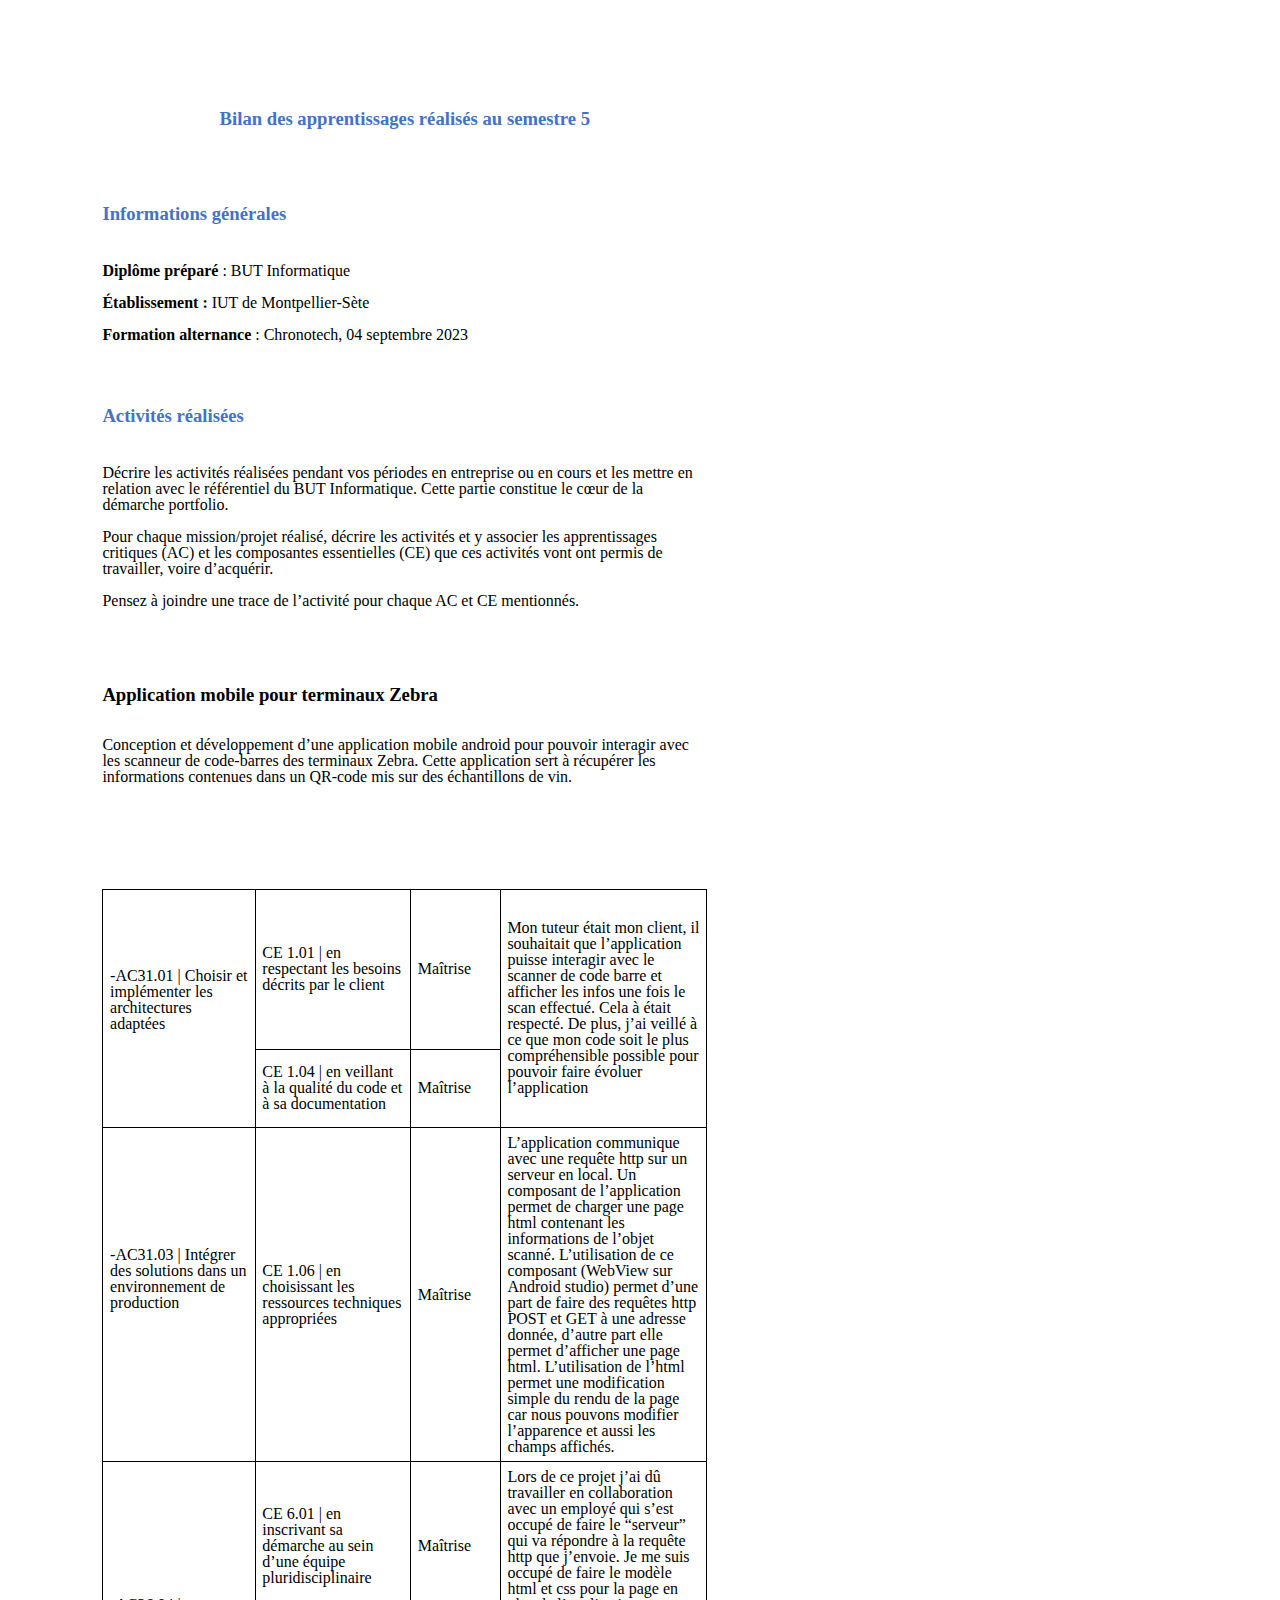
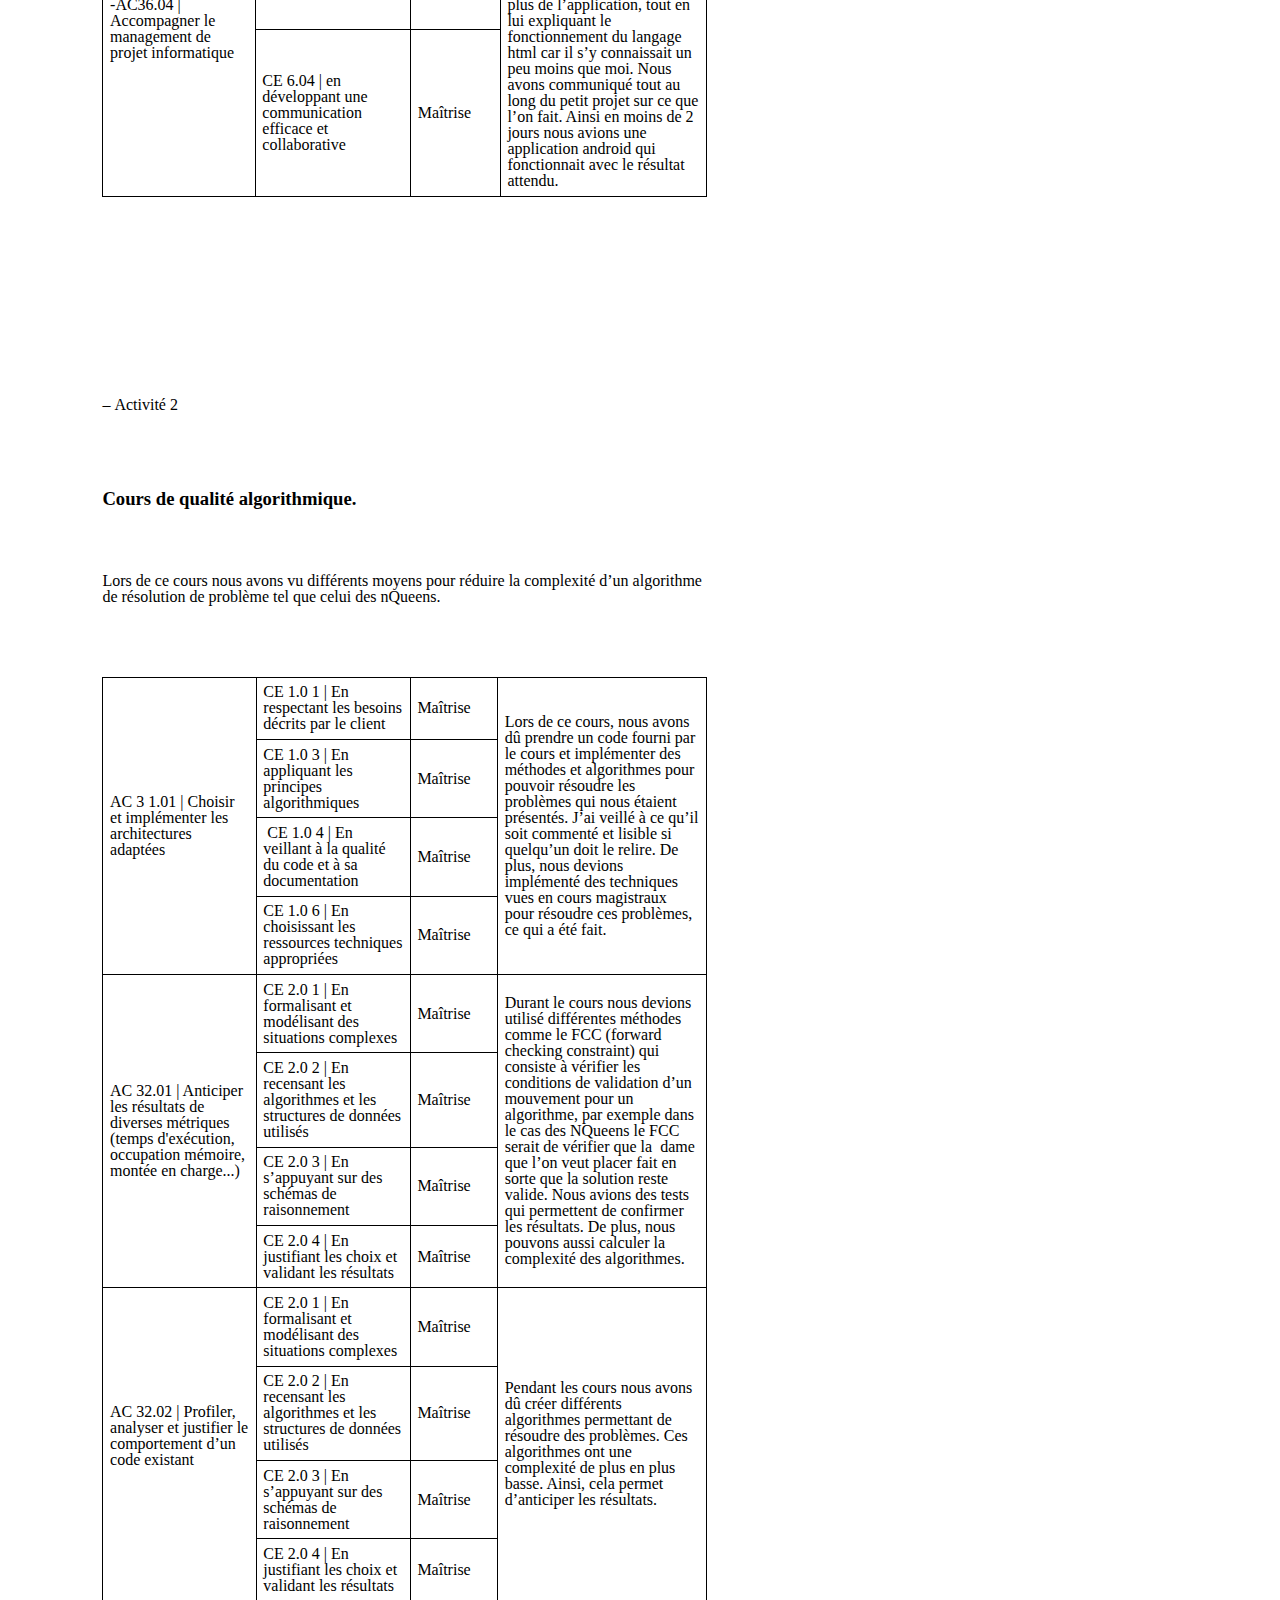
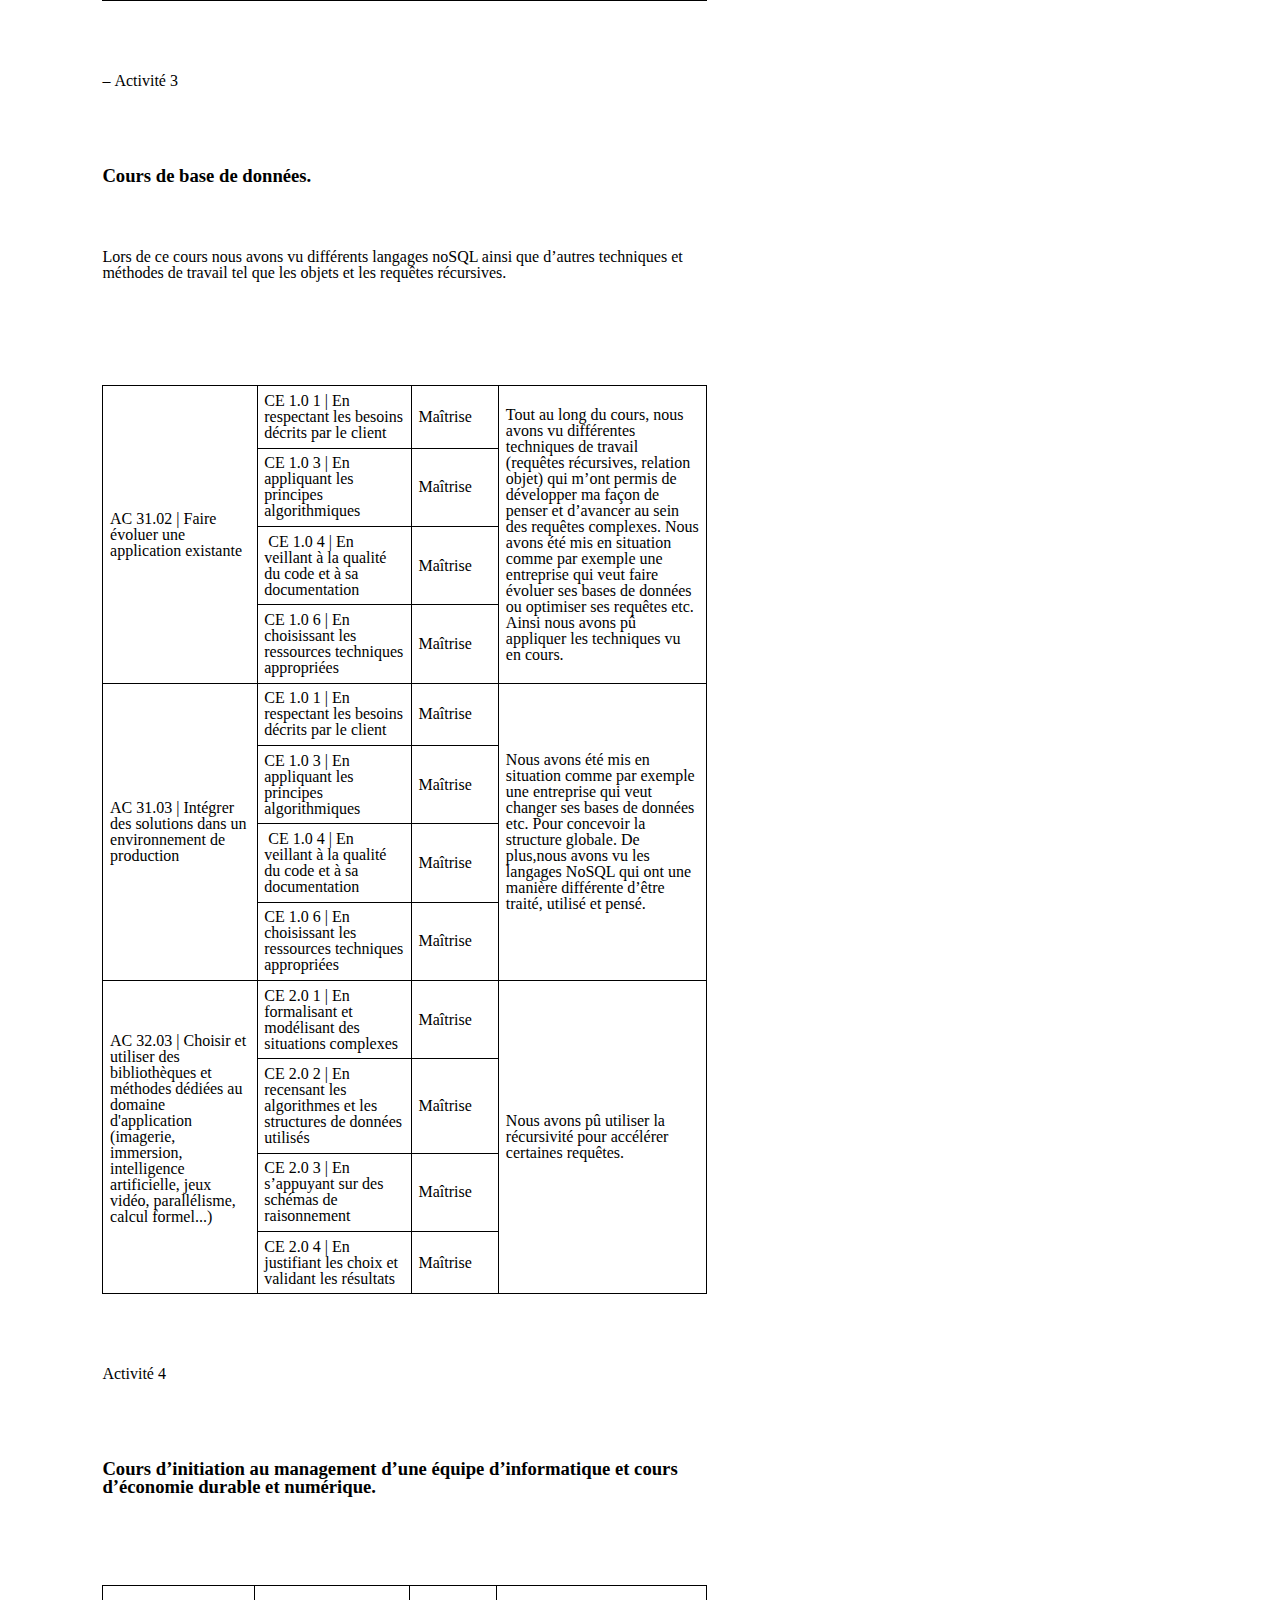
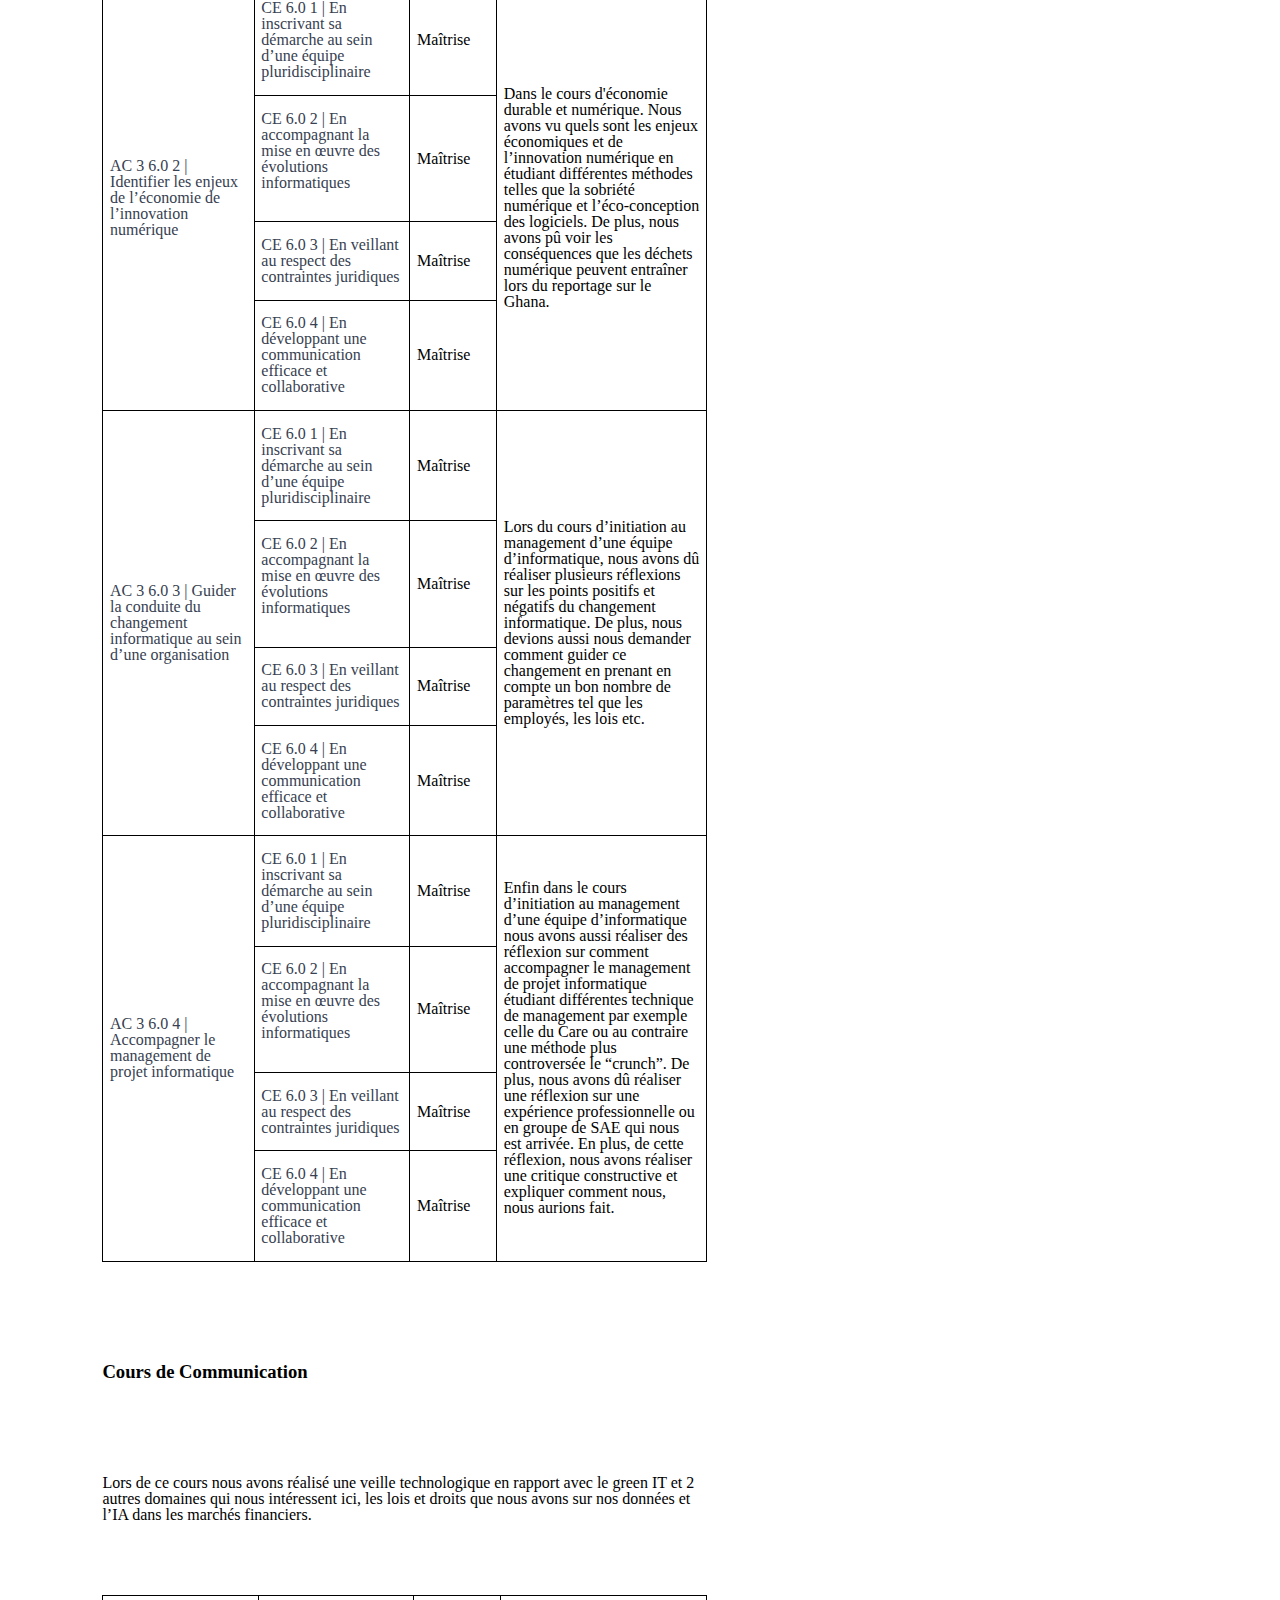
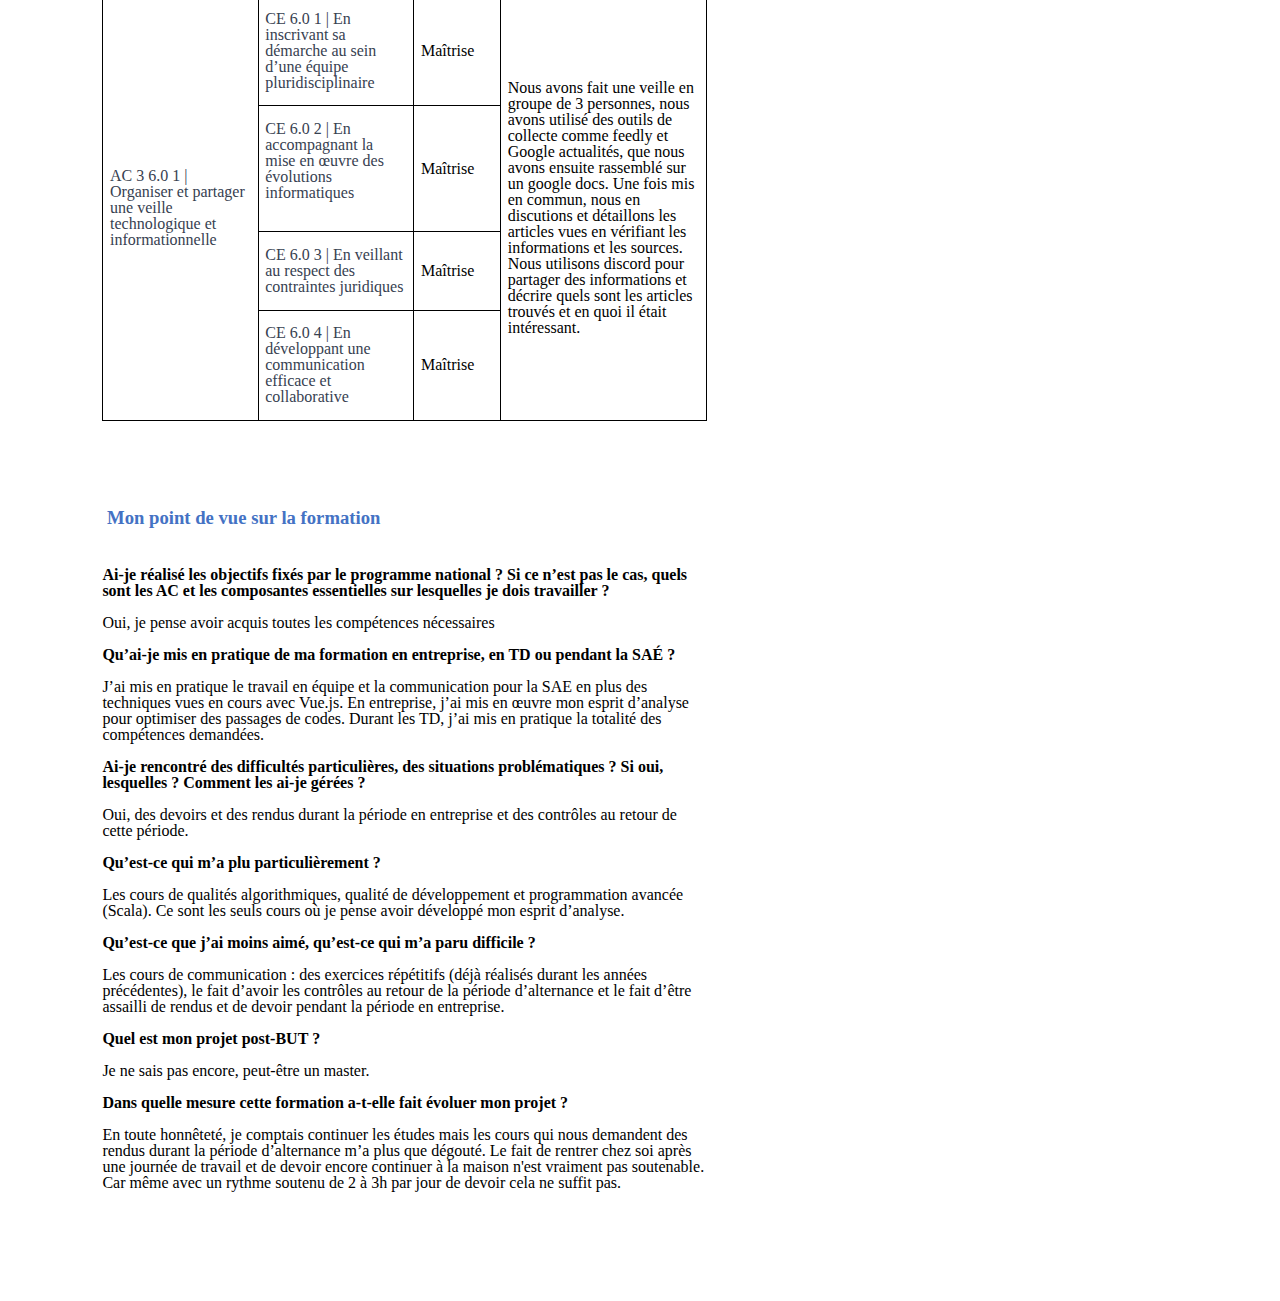
<file: Bilan des Compétences.html>
<html><head><meta content="text/html; charset=UTF-8" http-equiv="content-type"><style type="text/css">@import url(https://themes.googleusercontent.com/fonts/css?kit=ZWjJg3Z-BmxuodZeCNuZK7r-bxCaus9Cc9NS5OS-S8MibyMe4ukfvPvpfYEqkIMW);.lst-kix_a1myspkkotb1-2>li:before{content:"\0025a0   "}.lst-kix_a1myspkkotb1-1>li:before{content:"\0025cb   "}.lst-kix_a1myspkkotb1-3>li:before{content:"\0025cf   "}.lst-kix_a1myspkkotb1-0>li:before{content:"\0025cf   "}.lst-kix_a1myspkkotb1-4>li:before{content:"\0025cb   "}.lst-kix_a1myspkkotb1-6>li:before{content:"\0025cf   "}ul.lst-kix_a1myspkkotb1-6{list-style-type:none}ul.lst-kix_a1myspkkotb1-7{list-style-type:none}ul.lst-kix_a1myspkkotb1-4{list-style-type:none}.lst-kix_a1myspkkotb1-5>li:before{content:"\0025a0   "}.lst-kix_a1myspkkotb1-7>li:before{content:"\0025cb   "}ul.lst-kix_a1myspkkotb1-5{list-style-type:none}ul.lst-kix_a1myspkkotb1-8{list-style-type:none}ul.lst-kix_a1myspkkotb1-2{list-style-type:none}.lst-kix_a1myspkkotb1-8>li:before{content:"\0025a0   "}ul.lst-kix_a1myspkkotb1-3{list-style-type:none}ul.lst-kix_a1myspkkotb1-0{list-style-type:none}ul.lst-kix_a1myspkkotb1-1{list-style-type:none}ol{margin:0;padding:0}table td,table th{padding:0}.c16{border-right-style:solid;padding:5pt 5pt 5pt 5pt;border-bottom-color:#000000;border-top-width:1pt;border-right-width:1pt;border-left-color:#000000;vertical-align:middle;border-right-color:#000000;border-left-width:1pt;border-top-style:solid;border-left-style:solid;border-bottom-width:1pt;width:61.5pt;border-top-color:#000000;border-bottom-style:solid}.c13{border-right-style:solid;padding:5pt 5pt 5pt 5pt;border-bottom-color:#000000;border-top-width:1pt;border-right-width:1pt;border-left-color:#000000;vertical-align:middle;border-right-color:#000000;border-left-width:1pt;border-top-style:solid;border-left-style:solid;border-bottom-width:1pt;width:165pt;border-top-color:#000000;border-bottom-style:solid}.c3{border-right-style:solid;padding:5pt 5pt 5pt 5pt;border-bottom-color:#000000;border-top-width:1pt;border-right-width:1pt;border-left-color:#000000;vertical-align:middle;border-right-color:#000000;border-left-width:1pt;border-top-style:solid;border-left-style:solid;border-bottom-width:1pt;width:113.2pt;border-top-color:#000000;border-bottom-style:solid}.c12{border-right-style:solid;padding:5pt 5pt 5pt 5pt;border-bottom-color:#000000;border-top-width:1pt;border-right-width:1pt;border-left-color:#000000;vertical-align:middle;border-right-color:#000000;border-left-width:1pt;border-top-style:solid;border-left-style:solid;border-bottom-width:1pt;width:168pt;border-top-color:#000000;border-bottom-style:solid}.c2{border-right-style:solid;padding:5pt 5pt 5pt 5pt;border-bottom-color:#000000;border-top-width:1pt;border-right-width:1pt;border-left-color:#000000;vertical-align:middle;border-right-color:#000000;border-left-width:1pt;border-top-style:solid;border-left-style:solid;border-bottom-width:1pt;width:58.5pt;border-top-color:#000000;border-bottom-style:solid}.c4{padding-top:0pt;padding-bottom:0pt;line-height:1.0;orphans:2;widows:2;text-align:left;height:12pt}.c1{color:#000000;font-weight:400;text-decoration:none;vertical-align:baseline;font-size:12pt;font-family:"Nunito";font-style:normal}.c5{padding-top:6pt;padding-bottom:6pt;line-height:1.0;orphans:2;widows:2;text-align:left;height:12pt}.c9{color:#000000;font-weight:700;text-decoration:none;vertical-align:baseline;font-size:12pt;font-family:"Nunito";font-style:normal}.c0{color:#374151;font-weight:400;text-decoration:none;vertical-align:baseline;font-size:12pt;font-family:"Roboto";font-style:normal}.c7{padding-top:6pt;padding-bottom:6pt;line-height:1.0;orphans:2;widows:2;text-align:left}.c17{color:#000000;text-decoration:none;vertical-align:baseline;font-size:14pt;font-family:"Nunito";font-style:normal}.c20{color:#4472c4;text-decoration:none;vertical-align:baseline;font-size:14pt;font-family:"Nunito";font-style:normal}.c11{padding-top:14pt;padding-bottom:4pt;line-height:1.0;page-break-after:avoid;text-align:left}.c23{padding-top:6pt;padding-bottom:6pt;line-height:1.0;text-align:center}.c18{border-spacing:0;border-collapse:collapse;margin-right:auto}.c21{padding-top:6pt;padding-bottom:12pt;line-height:1.0;text-align:left}.c6{padding-top:0pt;padding-bottom:0pt;line-height:1.0;text-align:left}.c15{font-family:"Roboto";color:#374151;font-weight:400}.c24{background-color:#ffffff;max-width:453.6pt;padding:70.8pt 70.8pt 70.8pt 70.8pt}.c8{orphans:2;widows:2}.c22{height:120pt}.c19{height:12pt}.c14{font-weight:700}.c25{height:14pt}.c10{height:22pt}.title{padding-top:24pt;color:#000000;font-weight:700;font-size:36pt;padding-bottom:6pt;font-family:"Nunito";line-height:1.0;page-break-after:avoid;orphans:2;widows:2;text-align:left}.subtitle{padding-top:18pt;color:#666666;font-size:24pt;padding-bottom:4pt;font-family:"Georgia";line-height:1.0;page-break-after:avoid;font-style:italic;orphans:2;widows:2;text-align:left}li{color:#000000;font-size:12pt;font-family:"Nunito"}p{margin:0;color:#000000;font-size:12pt;font-family:"Nunito"}h1{padding-top:6pt;color:#4472c4;font-weight:700;font-size:14pt;padding-bottom:6pt;font-family:"Nunito";line-height:1.0;text-align:center}h2{padding-top:6pt;color:#4472c4;font-weight:700;font-size:14pt;padding-bottom:12pt;font-family:"Nunito";line-height:1.0;orphans:2;widows:2;text-align:left}h3{padding-top:14pt;color:#000000;font-weight:700;font-size:14pt;padding-bottom:4pt;font-family:"Nunito";line-height:1.0;page-break-after:avoid;orphans:2;widows:2;text-align:left}h4{padding-top:12pt;color:#000000;font-weight:700;font-size:12pt;padding-bottom:2pt;font-family:"Nunito";line-height:1.0;page-break-after:avoid;orphans:2;widows:2;text-align:left}h5{padding-top:11pt;color:#000000;font-weight:700;font-size:11pt;padding-bottom:2pt;font-family:"Nunito";line-height:1.0;page-break-after:avoid;orphans:2;widows:2;text-align:left}h6{padding-top:10pt;color:#000000;font-weight:700;font-size:10pt;padding-bottom:2pt;font-family:"Nunito";line-height:1.0;page-break-after:avoid;orphans:2;widows:2;text-align:left}</style></head><body class="c24 doc-content"><h1 class="c23"><span class="c20 c14">Bilan des apprentissages r&eacute;alis&eacute;s au semestre&nbsp;5</span></h1><p class="c7"><span class="c1">&nbsp;</span></p><h2 class="c21 c8"><span class="c20 c14">Informations g&eacute;n&eacute;rales</span></h2><p class="c7"><span class="c14">Dipl&ocirc;me pr&eacute;par&eacute;</span><span class="c1">&nbsp;: BUT Informatique</span></p><p class="c7"><span class="c14">&Eacute;tablissement&nbsp;:</span><span class="c1">&nbsp;IUT de Montpellier-S&egrave;te</span></p><p class="c7"><span class="c14">Formation alternance</span><span class="c1">&nbsp;: Chronotech, 04 septembre 2023</span></p><p class="c7"><span class="c1">&nbsp;</span></p><h2 class="c21 c8"><span class="c14 c20">Activit&eacute;s r&eacute;alis&eacute;es</span></h2><p class="c7"><span class="c1">D&eacute;crire les activit&eacute;s r&eacute;alis&eacute;es pendant vos p&eacute;riodes en entreprise ou en cours et les mettre en relation avec le r&eacute;f&eacute;rentiel du BUT Informatique. Cette partie constitue le c&oelig;ur de la d&eacute;marche portfolio.</span></p><p class="c7"><span class="c1">Pour chaque mission/projet r&eacute;alis&eacute;, d&eacute;crire les activit&eacute;s et y associer les apprentissages critiques (AC) et les composantes essentielles (CE) que ces activit&eacute;s vont ont permis de travailler, voire d&rsquo;acqu&eacute;rir. </span></p><p class="c7"><span class="c1">Pensez &agrave; joindre une trace de l&rsquo;activit&eacute; pour chaque AC et CE mentionn&eacute;s.</span></p><p class="c7"><span class="c1">&nbsp;</span></p><h3 class="c11 c8" id="h.hxtgu1y60ggm"><span class="c17 c14">Application mobile pour terminaux Zebra</span></h3><p class="c7"><span class="c1">Conception et d&eacute;veloppement d&rsquo;une application mobile android pour pouvoir interagir avec les scanneur de code-barres des terminaux Zebra. Cette application sert &agrave; r&eacute;cup&eacute;rer les informations contenues dans un QR-code mis sur des &eacute;chantillons de vin.</span></p><p class="c5"><span class="c1"></span></p><hr style="page-break-before:always;display:none;"><p class="c5"><span class="c1"></span></p><p class="c5"><span class="c1"></span></p><a id="t.6dbd6f1147d2973a423a77eb8ec47b9fb8f8a1c1"></a><a id="t.0"></a><table class="c18"><tr class="c22"><td class="c3" colspan="1" rowspan="2"><p class="c7"><span class="c1">-AC31.01 | Choisir et impl&eacute;menter les architectures adapt&eacute;es </span></p><p class="c6 c19"><span class="c1"></span></p></td><td class="c3" colspan="1" rowspan="1"><p class="c7"><span class="c1">CE 1.01 | en respectant les besoins d&eacute;crits par le client</span></p></td><td class="c16" colspan="1" rowspan="1"><p class="c6"><span class="c1">Ma&icirc;trise</span></p></td><td class="c13" colspan="1" rowspan="2"><p class="c6"><span class="c1">Mon tuteur &eacute;tait mon client, il souhaitait que l&rsquo;application puisse interagir avec le scanner de code barre et afficher les infos une fois le scan effectu&eacute;. Cela &agrave; &eacute;tait respect&eacute;. De plus, j&rsquo;ai veill&eacute; &agrave; ce que mon code soit le plus compr&eacute;hensible possible pour pouvoir faire &eacute;voluer l&rsquo;application</span></p></td></tr><tr class="c10"><td class="c3" colspan="1" rowspan="1"><p class="c7"><span class="c1">CE 1.04 | en veillant &agrave; la qualit&eacute; du code et &agrave; sa documentation</span></p></td><td class="c16" colspan="1" rowspan="1"><p class="c6"><span class="c1">Ma&icirc;trise</span></p></td></tr><tr class="c22"><td class="c3" colspan="1" rowspan="1"><p class="c7"><span class="c1">-AC31.03 | Int&eacute;grer des solutions dans un environnement de production</span></p><p class="c5"><span class="c1"></span></p></td><td class="c3" colspan="1" rowspan="1"><p class="c7"><span class="c1">CE 1.06 | en choisissant les ressources techniques appropri&eacute;es</span></p></td><td class="c16" colspan="1" rowspan="1"><p class="c6"><span class="c1">Ma&icirc;trise</span></p></td><td class="c13" colspan="1" rowspan="1"><p class="c6"><span class="c1">L&rsquo;application communique avec une requ&ecirc;te http sur un serveur en local. Un composant de l&rsquo;application permet de charger une page html contenant les informations de l&rsquo;objet scann&eacute;. L&rsquo;utilisation de ce composant (WebView sur Android studio) permet d&rsquo;une part de faire des requ&ecirc;tes http POST et GET &agrave; une adresse donn&eacute;e, d&rsquo;autre part elle permet d&rsquo;afficher une page html. L&rsquo;utilisation de l&rsquo;html permet une modification simple du rendu de la page car nous pouvons modifier l&rsquo;apparence et aussi les champs affich&eacute;s.</span></p></td></tr><tr class="c22"><td class="c3" colspan="1" rowspan="2"><p class="c7"><span>-AC36.04 | Accompagner le management de projet infor</span><span class="c1">matique</span></p></td><td class="c3" colspan="1" rowspan="1"><p class="c4"><span class="c1"></span></p><p class="c6 c8"><span class="c1">CE 6.01 | en inscrivant sa d&eacute;marche au sein d&rsquo;une &eacute;quipe pluridisciplinaire</span></p><p class="c4"><span class="c1"></span></p></td><td class="c16" colspan="1" rowspan="1"><p class="c6"><span class="c1">Ma&icirc;trise</span></p></td><td class="c13" colspan="1" rowspan="2"><p class="c6"><span class="c1">Lors de ce projet j&rsquo;ai d&ucirc; travailler en collaboration avec un employ&eacute; qui s&rsquo;est occup&eacute; de faire le &ldquo;serveur&rdquo; qui va r&eacute;pondre &agrave; la requ&ecirc;te http que j&rsquo;envoie. Je me suis occup&eacute; de faire le mod&egrave;le html et css pour la page en plus de l&rsquo;application, tout en lui expliquant le fonctionnement du langage html car il s&rsquo;y connaissait un peu moins que moi. Nous avons communiqu&eacute; tout au long du petit projet sur ce que l&rsquo;on fait. Ainsi en moins de 2 jours nous avions une application android qui fonctionnait avec le r&eacute;sultat attendu.</span></p></td></tr><tr class="c22"><td class="c3" colspan="1" rowspan="1"><p class="c4"><span class="c1"></span></p><p class="c6 c8"><span class="c1">CE 6.04 | en d&eacute;veloppant une communication efficace et collaborative</span></p><p class="c4"><span class="c1"></span></p></td><td class="c16" colspan="1" rowspan="1"><p class="c6"><span class="c1">Ma&icirc;trise</span></p></td></tr></table><p class="c5"><span class="c1"></span></p><p class="c5"><span class="c1"></span></p><p class="c5"><span class="c1"></span></p><p class="c5"><span class="c1"></span></p><p class="c5"><span class="c1"></span></p><hr style="page-break-before:always;display:none;"><p class="c5"><span class="c1"></span></p><p class="c7"><span class="c1">&ndash;&nbsp;Activit&eacute;&nbsp;2</span></p><p class="c5"><span class="c1"></span></p><h3 class="c8 c11" id="h.ha51qvwhr2u"><span class="c14 c17">Cours de qualit&eacute; algorithmique.</span></h3><p class="c5"><span class="c9"></span></p><p class="c7"><span class="c1">Lors de ce cours nous avons vu diff&eacute;rents moyens pour r&eacute;duire la complexit&eacute; d&rsquo;un algorithme de r&eacute;solution de probl&egrave;me tel que celui des nQueens.</span></p><p class="c5"><span class="c1"></span></p><p class="c5"><span class="c1"></span></p><a id="t.efcb9514ab20aabd3b4e947bf410edc2475cd202"></a><a id="t.1"></a><table class="c18"><tr class="c10"><td class="c3" colspan="1" rowspan="4"><p class="c6 c8"><span class="c1">AC 3 1.01 | Choisir et impl&eacute;menter les architectures adapt&eacute;es</span></p></td><td class="c3" colspan="1" rowspan="1"><p class="c6 c8"><span class="c1">CE 1.0 1 | En respectant les besoins d&eacute;crits par le client</span></p></td><td class="c2" colspan="1" rowspan="1"><p class="c6 c8"><span class="c1">Ma&icirc;trise</span></p></td><td class="c12" colspan="1" rowspan="4"><p class="c6 c8"><span class="c1">Lors de ce cours, nous avons d&ucirc; prendre un code fourni par le cours et impl&eacute;menter des m&eacute;thodes et algorithmes pour pouvoir r&eacute;soudre les probl&egrave;mes qui nous &eacute;taient pr&eacute;sent&eacute;s. J&rsquo;ai veill&eacute; &agrave; ce qu&rsquo;il soit comment&eacute; et lisible si quelqu&rsquo;un doit le relire. De plus, nous devions impl&eacute;ment&eacute; des techniques vues en cours magistraux pour r&eacute;soudre ces probl&egrave;mes, ce qui a &eacute;t&eacute; fait.</span></p></td></tr><tr class="c10"><td class="c3" colspan="1" rowspan="1"><p class="c6 c8"><span class="c1">CE 1.0 3 | En appliquant les principes algorithmiques</span></p></td><td class="c2" colspan="1" rowspan="1"><p class="c6 c8"><span class="c1">Ma&icirc;trise</span></p></td></tr><tr class="c10"><td class="c3" colspan="1" rowspan="1"><p class="c6 c8"><span class="c1">&nbsp;CE 1.0 4 | En veillant &agrave; la qualit&eacute; du code et &agrave; sa documentation</span></p></td><td class="c2" colspan="1" rowspan="1"><p class="c6 c8"><span class="c1">Ma&icirc;trise</span></p></td></tr><tr class="c10"><td class="c3" colspan="1" rowspan="1"><p class="c6 c8"><span class="c1">CE 1.0 6 | En choisissant les ressources techniques appropri&eacute;es</span></p></td><td class="c2" colspan="1" rowspan="1"><p class="c6 c8"><span class="c1">Ma&icirc;trise</span></p></td></tr><tr class="c10"><td class="c3" colspan="1" rowspan="4"><p class="c6 c8"><span class="c1">AC 32.01 | Anticiper les r&eacute;sultats de diverses m&eacute;triques (temps d&#39;ex&eacute;cution, occupation m&eacute;moire, mont&eacute;e en charge...) </span></p></td><td class="c3" colspan="1" rowspan="1"><p class="c6 c8"><span class="c1">CE 2.0 1 | En formalisant et mod&eacute;lisant des situations complexes </span></p></td><td class="c2" colspan="1" rowspan="1"><p class="c6 c8"><span class="c1">Ma&icirc;trise</span></p></td><td class="c12" colspan="1" rowspan="4"><p class="c6 c8"><span class="c1">Durant le cours nous devions utilis&eacute; diff&eacute;rentes m&eacute;thodes comme le FCC (forward checking constraint) qui consiste &agrave; v&eacute;rifier les conditions de validation d&rsquo;un mouvement pour un algorithme, par exemple dans le cas des NQueens le FCC serait de v&eacute;rifier que la &nbsp;dame que l&rsquo;on veut placer fait en sorte que la solution reste valide. Nous avions des tests qui permettent de confirmer les r&eacute;sultats. De plus, nous pouvons aussi calculer la complexit&eacute; des algorithmes.</span></p></td></tr><tr class="c10"><td class="c3" colspan="1" rowspan="1"><p class="c6 c8"><span class="c1">CE 2.0 2 | En recensant les algorithmes et les structures de donn&eacute;es utilis&eacute;s </span></p></td><td class="c2" colspan="1" rowspan="1"><p class="c6 c8"><span class="c1">Ma&icirc;trise</span></p></td></tr><tr class="c10"><td class="c3" colspan="1" rowspan="1"><p class="c6 c8"><span class="c1">CE 2.0 3 | En s&rsquo;appuyant sur des sch&eacute;mas de raisonnement </span></p></td><td class="c2" colspan="1" rowspan="1"><p class="c6 c8"><span class="c1">Ma&icirc;trise</span></p></td></tr><tr class="c10"><td class="c3" colspan="1" rowspan="1"><p class="c6 c8"><span class="c1">CE 2.0 4 | En justifiant les choix et validant les r&eacute;sultats</span></p></td><td class="c2" colspan="1" rowspan="1"><p class="c6 c8"><span class="c1">Ma&icirc;trise</span></p></td></tr><tr class="c10"><td class="c3" colspan="1" rowspan="4"><p class="c6 c8"><span class="c1">AC 32.02 | Profiler, analyser et justifier le comportement d&rsquo;un code existant</span></p><p class="c4"><span class="c1"></span></p></td><td class="c3" colspan="1" rowspan="1"><p class="c6 c8"><span class="c1">CE 2.0 1 | En formalisant et mod&eacute;lisant des situations complexes</span></p></td><td class="c2" colspan="1" rowspan="1"><p class="c6 c8"><span class="c1">Ma&icirc;trise</span></p></td><td class="c12" colspan="1" rowspan="4"><p class="c6 c8"><span class="c1">Pendant les cours nous avons d&ucirc; cr&eacute;er diff&eacute;rents algorithmes permettant de r&eacute;soudre des probl&egrave;mes. Ces algorithmes ont une complexit&eacute; de plus en plus basse. Ainsi, cela permet d&rsquo;anticiper les r&eacute;sultats.</span></p></td></tr><tr class="c10"><td class="c3" colspan="1" rowspan="1"><p class="c6 c8"><span class="c1">CE 2.0 2 | En recensant les algorithmes et les structures de donn&eacute;es utilis&eacute;s</span></p></td><td class="c2" colspan="1" rowspan="1"><p class="c6 c8"><span class="c1">Ma&icirc;trise</span></p></td></tr><tr class="c10"><td class="c3" colspan="1" rowspan="1"><p class="c6 c8"><span class="c1">CE 2.0 3 | En s&rsquo;appuyant sur des sch&eacute;mas de raisonnement</span></p></td><td class="c2" colspan="1" rowspan="1"><p class="c6 c8"><span class="c1">Ma&icirc;trise</span></p></td></tr><tr class="c10"><td class="c3" colspan="1" rowspan="1"><p class="c6 c8"><span class="c1">CE 2.0 4 | En justifiant les choix et validant les r&eacute;sultats</span></p></td><td class="c2" colspan="1" rowspan="1"><p class="c6 c8"><span class="c1">Ma&icirc;trise</span></p></td></tr></table><p class="c5"><span class="c1"></span></p><p class="c5"><span class="c1"></span></p><p class="c7"><span class="c1">&ndash;&nbsp;Activit&eacute;&nbsp;3</span></p><p class="c5"><span class="c1"></span></p><h3 class="c11 c8" id="h.pjjm3fdulfve"><span class="c17 c14">Cours de base de donn&eacute;es.</span></h3><p class="c5"><span class="c9"></span></p><p class="c7"><span>Lors de ce cours nous avons vu diff&eacute;rents langages noSQL ainsi que d&rsquo;autres techniques et m&eacute;thodes de travail tel que les objets et les requ&ecirc;tes r&eacute;cursives.</span></p><p class="c5"><span class="c1"></span></p><p class="c5"><span class="c1"></span></p><p class="c5"><span class="c1"></span></p><a id="t.6a2905db52202c8ffff7c22bad1d020c9b149ef1"></a><a id="t.2"></a><table class="c18"><tr class="c10"><td class="c3" colspan="1" rowspan="4"><p class="c6 c8"><span class="c1">AC 31.02 | Faire &eacute;voluer une application existante</span></p></td><td class="c3" colspan="1" rowspan="1"><p class="c6 c8"><span class="c1">CE 1.0 1 | En respectant les besoins d&eacute;crits par le client</span></p></td><td class="c2" colspan="1" rowspan="1"><p class="c6 c8"><span class="c1">Ma&icirc;trise</span></p></td><td class="c12" colspan="1" rowspan="4"><p class="c6 c8"><span class="c1">Tout au long du cours, nous avons vu diff&eacute;rentes techniques de travail (requ&ecirc;tes r&eacute;cursives, relation objet) qui m&rsquo;ont permis de d&eacute;velopper ma fa&ccedil;on de penser et d&rsquo;avancer au sein des requ&ecirc;tes complexes. Nous avons &eacute;t&eacute; mis en situation comme par exemple une entreprise qui veut faire &eacute;voluer ses bases de donn&eacute;es ou optimiser ses requ&ecirc;tes etc. Ainsi nous avons p&ucirc; appliquer les techniques vu en cours.</span></p></td></tr><tr class="c10"><td class="c3" colspan="1" rowspan="1"><p class="c6 c8"><span class="c1">CE 1.0 3 | En appliquant les principes algorithmiques</span></p></td><td class="c2" colspan="1" rowspan="1"><p class="c6 c8"><span class="c1">Ma&icirc;trise</span></p></td></tr><tr class="c10"><td class="c3" colspan="1" rowspan="1"><p class="c6 c8"><span class="c1">&nbsp;CE 1.0 4 | En veillant &agrave; la qualit&eacute; du code et &agrave; sa documentation</span></p></td><td class="c2" colspan="1" rowspan="1"><p class="c6 c8"><span class="c1">Ma&icirc;trise</span></p></td></tr><tr class="c10"><td class="c3" colspan="1" rowspan="1"><p class="c6 c8"><span class="c1">CE 1.0 6 | En choisissant les ressources techniques appropri&eacute;es</span></p></td><td class="c2" colspan="1" rowspan="1"><p class="c6 c8"><span class="c1">Ma&icirc;trise</span></p></td></tr><tr class="c10"><td class="c3" colspan="1" rowspan="4"><p class="c6 c8"><span class="c1">AC 31.03 | Int&eacute;grer des solutions dans un environnement de production </span></p></td><td class="c3" colspan="1" rowspan="1"><p class="c6 c8"><span class="c1">CE 1.0 1 | En respectant les besoins d&eacute;crits par le client</span></p></td><td class="c2" colspan="1" rowspan="1"><p class="c6 c8"><span class="c1">Ma&icirc;trise</span></p></td><td class="c12" colspan="1" rowspan="4"><p class="c6 c8"><span class="c1">Nous avons &eacute;t&eacute; mis en situation comme par exemple une entreprise qui veut changer ses bases de donn&eacute;es etc. Pour concevoir la structure globale. De plus,nous avons vu les langages NoSQL qui ont une mani&egrave;re diff&eacute;rente d&rsquo;&ecirc;tre trait&eacute;, utilis&eacute; et pens&eacute;.</span></p></td></tr><tr class="c10"><td class="c3" colspan="1" rowspan="1"><p class="c6 c8"><span class="c1">CE 1.0 3 | En appliquant les principes algorithmiques</span></p></td><td class="c2" colspan="1" rowspan="1"><p class="c6 c8"><span class="c1">Ma&icirc;trise</span></p></td></tr><tr class="c10"><td class="c3" colspan="1" rowspan="1"><p class="c6 c8"><span class="c1">&nbsp;CE 1.0 4 | En veillant &agrave; la qualit&eacute; du code et &agrave; sa documentation</span></p></td><td class="c2" colspan="1" rowspan="1"><p class="c6 c8"><span class="c1">Ma&icirc;trise</span></p></td></tr><tr class="c10"><td class="c3" colspan="1" rowspan="1"><p class="c6 c8"><span class="c1">CE 1.0 6 | En choisissant les ressources techniques appropri&eacute;es</span></p></td><td class="c2" colspan="1" rowspan="1"><p class="c6 c8"><span class="c1">Ma&icirc;trise</span></p></td></tr><tr class="c10"><td class="c3" colspan="1" rowspan="4"><p class="c6 c8"><span class="c1">AC 32.03 | Choisir et utiliser des biblioth&egrave;ques et m&eacute;thodes d&eacute;di&eacute;es au domaine d&#39;application (imagerie, immersion, intelligence artificielle, jeux vid&eacute;o, parall&eacute;lisme, calcul formel...)</span></p><p class="c4"><span class="c1"></span></p></td><td class="c3" colspan="1" rowspan="1"><p class="c6 c8"><span class="c1">CE 2.0 1 | En formalisant et mod&eacute;lisant des situations complexes</span></p></td><td class="c2" colspan="1" rowspan="1"><p class="c6 c8"><span class="c1">Ma&icirc;trise</span></p></td><td class="c12" colspan="1" rowspan="4"><p class="c6 c8"><span class="c1">Nous avons p&ucirc; utiliser la r&eacute;cursivit&eacute; pour acc&eacute;l&eacute;rer certaines requ&ecirc;tes.</span></p></td></tr><tr class="c10"><td class="c3" colspan="1" rowspan="1"><p class="c6 c8"><span class="c1">CE 2.0 2 | En recensant les algorithmes et les structures de donn&eacute;es utilis&eacute;s</span></p></td><td class="c2" colspan="1" rowspan="1"><p class="c6 c8"><span class="c1">Ma&icirc;trise</span></p></td></tr><tr class="c10"><td class="c3" colspan="1" rowspan="1"><p class="c6 c8"><span class="c1">CE 2.0 3 | En s&rsquo;appuyant sur des sch&eacute;mas de raisonnement</span></p></td><td class="c2" colspan="1" rowspan="1"><p class="c6 c8"><span class="c1">Ma&icirc;trise</span></p></td></tr><tr class="c10"><td class="c3" colspan="1" rowspan="1"><p class="c6 c8"><span class="c1">CE 2.0 4 | En justifiant les choix et validant les r&eacute;sultats</span></p></td><td class="c2" colspan="1" rowspan="1"><p class="c6 c8"><span class="c1">Ma&icirc;trise</span></p></td></tr></table><p class="c5"><span class="c1"></span></p><p class="c5"><span class="c1"></span></p><p class="c7"><span class="c1">Activit&eacute; 4</span></p><p class="c5"><span class="c1"></span></p><h3 class="c11 c8" id="h.z8ih96lg27du"><span class="c17 c14">Cours d&rsquo;initiation au management d&rsquo;une &eacute;quipe d&rsquo;informatique et cours d&rsquo;&eacute;conomie durable et num&eacute;rique.</span></h3><p class="c5"><span class="c1"></span></p><p class="c5"><span class="c1"></span></p><a id="t.b38d86381073f2b13b8387b61c2de8d8c048ece6"></a><a id="t.3"></a><table class="c18"><tr class="c10"><td class="c3" colspan="1" rowspan="4"><p class="c7"><span class="c15">AC 3 6.0 2 | Identifier les enjeux de l&rsquo;&eacute;conomie de l&rsquo;innovation num&eacute;rique </span></p></td><td class="c3" colspan="1" rowspan="1"><p class="c7"><span class="c15">CE 6.0 1 | En inscrivant sa d&eacute;marche au sein d&rsquo;une &eacute;quipe pluridisciplinaire</span></p></td><td class="c2" colspan="1" rowspan="1"><p class="c6 c8"><span class="c1">Ma&icirc;trise</span></p></td><td class="c12" colspan="1" rowspan="4"><p class="c6 c8"><span class="c1">Dans le cours d&#39;&eacute;conomie durable et num&eacute;rique. Nous avons vu quels sont les enjeux &eacute;conomiques et de l&rsquo;innovation num&eacute;rique en &eacute;tudiant diff&eacute;rentes m&eacute;thodes telles que la sobri&eacute;t&eacute; num&eacute;rique et l&rsquo;&eacute;co-conception des logiciels. De plus, nous avons p&ucirc; voir les cons&eacute;quences que les d&eacute;chets num&eacute;rique peuvent entra&icirc;ner lors du reportage sur le Ghana.</span></p></td></tr><tr class="c10"><td class="c3" colspan="1" rowspan="1"><p class="c7"><span class="c0">CE 6.0 2 | En accompagnant la mise en &oelig;uvre des &eacute;volutions informatiques </span></p><p class="c4"><span class="c1"></span></p></td><td class="c2" colspan="1" rowspan="1"><p class="c6 c8"><span class="c1">Ma&icirc;trise</span></p></td></tr><tr class="c10"><td class="c3" colspan="1" rowspan="1"><p class="c7"><span class="c15">CE 6.0 3 | En veillant au respect des contraintes juridiques</span></p></td><td class="c2" colspan="1" rowspan="1"><p class="c6 c8"><span class="c1">Ma&icirc;trise</span></p></td></tr><tr class="c10"><td class="c3" colspan="1" rowspan="1"><p class="c7"><span class="c15">CE 6.0 4 | En d&eacute;veloppant une communication efficace et collaborative</span></p></td><td class="c2" colspan="1" rowspan="1"><p class="c6 c8"><span class="c1">Ma&icirc;trise</span></p></td></tr><tr class="c10"><td class="c3" colspan="1" rowspan="4"><p class="c7"><span class="c0">AC 3 6.0 3 | Guider la conduite du changement informatique au sein d&rsquo;une organisation </span></p></td><td class="c3" colspan="1" rowspan="1"><p class="c7"><span class="c15">CE 6.0 1 | En inscrivant sa d&eacute;marche au sein d&rsquo;une &eacute;quipe pluridisciplinaire</span></p></td><td class="c2" colspan="1" rowspan="1"><p class="c6 c8"><span class="c1">Ma&icirc;trise</span></p></td><td class="c12" colspan="1" rowspan="4"><p class="c6 c8"><span class="c1">Lors du cours d&rsquo;initiation au management d&rsquo;une &eacute;quipe d&rsquo;informatique, nous avons d&ucirc; r&eacute;aliser plusieurs r&eacute;flexions sur les points positifs et n&eacute;gatifs du changement informatique. De plus, nous devions aussi nous demander comment guider ce changement en prenant en compte un bon nombre de param&egrave;tres tel que les employ&eacute;s, les lois etc.</span></p></td></tr><tr class="c10"><td class="c3" colspan="1" rowspan="1"><p class="c7"><span class="c0">CE 6.0 2 | En accompagnant la mise en &oelig;uvre des &eacute;volutions informatiques </span></p><p class="c4"><span class="c1"></span></p></td><td class="c2" colspan="1" rowspan="1"><p class="c6 c8"><span class="c1">Ma&icirc;trise</span></p></td></tr><tr class="c10"><td class="c3" colspan="1" rowspan="1"><p class="c7"><span class="c15">CE 6.0 3 | En veillant au respect des contraintes juridiques</span></p></td><td class="c2" colspan="1" rowspan="1"><p class="c6 c8"><span class="c1">Ma&icirc;trise</span></p></td></tr><tr class="c10"><td class="c3" colspan="1" rowspan="1"><p class="c7"><span class="c15">CE 6.0 4 | En d&eacute;veloppant une communication efficace et collaborative</span></p></td><td class="c2" colspan="1" rowspan="1"><p class="c6 c8"><span class="c1">Ma&icirc;trise</span></p></td></tr><tr class="c10"><td class="c3" colspan="1" rowspan="4"><p class="c7"><span class="c0">AC 3 6.0 4 | Accompagner le management de projet informatique</span></p></td><td class="c3" colspan="1" rowspan="1"><p class="c7"><span class="c15">CE 6.0 1 | En inscrivant sa d&eacute;marche au sein d&rsquo;une &eacute;quipe pluridisciplinaire</span></p></td><td class="c2" colspan="1" rowspan="1"><p class="c6 c8"><span class="c1">Ma&icirc;trise</span></p></td><td class="c12" colspan="1" rowspan="4"><p class="c6 c8"><span class="c1">Enfin dans le cours d&rsquo;initiation au management d&rsquo;une &eacute;quipe d&rsquo;informatique nous avons aussi r&eacute;aliser des r&eacute;flexion sur comment accompagner le management de projet informatique &eacute;tudiant diff&eacute;rentes technique de management par exemple celle du Care ou au contraire une m&eacute;thode plus controvers&eacute;e le &ldquo;crunch&rdquo;. De plus, nous avons d&ucirc; r&eacute;aliser une r&eacute;flexion sur une exp&eacute;rience professionnelle ou en groupe de SAE qui nous est arriv&eacute;e. En plus, de cette r&eacute;flexion, nous avons r&eacute;aliser une critique constructive et expliquer comment nous, nous aurions fait.</span></p></td></tr><tr class="c10"><td class="c3" colspan="1" rowspan="1"><p class="c7"><span class="c0">CE 6.0 2 | En accompagnant la mise en &oelig;uvre des &eacute;volutions informatiques </span></p><p class="c4"><span class="c1"></span></p></td><td class="c2" colspan="1" rowspan="1"><p class="c6 c8"><span class="c1">Ma&icirc;trise</span></p></td></tr><tr class="c10"><td class="c3" colspan="1" rowspan="1"><p class="c7"><span class="c15">CE 6.0 3 | En veillant au respect des contraintes juridiques</span></p></td><td class="c2" colspan="1" rowspan="1"><p class="c6 c8"><span class="c1">Ma&icirc;trise</span></p></td></tr><tr class="c10"><td class="c3" colspan="1" rowspan="1"><p class="c7"><span class="c15">CE 6.0 4 | En d&eacute;veloppant une communication efficace et collaborative</span></p></td><td class="c2" colspan="1" rowspan="1"><p class="c6 c8"><span class="c1">Ma&icirc;trise</span></p></td></tr></table><p class="c5"><span class="c1"></span></p><p class="c5"><span class="c1"></span></p><h3 class="c11 c8" id="h.630bd05ghekb"><span class="c17 c14">Cours de Communication</span></h3><h3 class="c11 c8 c25" id="h.bodcalkdll4a"><span class="c17 c14"></span></h3><p class="c7"><span>Lors de ce cours nous avons r&eacute;alis&eacute; une veille technologique en rapport avec le green IT et 2 autres domaines qui nous int&eacute;ressent ici, les lois et droits que nous avons sur nos donn&eacute;es et l&rsquo;IA dans les march&eacute;s financiers.</span><hr style="page-break-before:always;display:none;"></p><p class="c5"><span class="c1"></span></p><p class="c5"><span class="c1"></span></p><a id="t.cea79610ee0248a3edc74ec106ed2b1f50959e33"></a><a id="t.4"></a><table class="c18"><tr class="c10"><td class="c3" colspan="1" rowspan="4"><p class="c7"><span class="c0">AC 3 6.0 1 | Organiser et partager une veille technologique et informationnelle</span></p></td><td class="c3" colspan="1" rowspan="1"><p class="c7"><span class="c15">CE 6.0 1 | En inscrivant sa d&eacute;marche au sein d&rsquo;une &eacute;quipe pluridisciplinaire</span></p></td><td class="c2" colspan="1" rowspan="1"><p class="c6 c8"><span class="c1">Ma&icirc;trise</span></p></td><td class="c12" colspan="1" rowspan="4"><p class="c6 c8"><span class="c1">Nous avons fait une veille en groupe de 3 personnes, nous avons utilis&eacute; des outils de collecte comme feedly et Google actualit&eacute;s, que nous avons ensuite rassembl&eacute; sur un google docs. Une fois mis en commun, nous en discutions et d&eacute;taillons les articles vues en v&eacute;rifiant les informations et les sources. Nous utilisons discord pour partager des informations et d&eacute;crire quels sont les articles trouv&eacute;s et en quoi il &eacute;tait int&eacute;ressant.</span></p></td></tr><tr class="c10"><td class="c3" colspan="1" rowspan="1"><p class="c7"><span class="c0">CE 6.0 2 | En accompagnant la mise en &oelig;uvre des &eacute;volutions informatiques </span></p><p class="c4"><span class="c1"></span></p></td><td class="c2" colspan="1" rowspan="1"><p class="c6 c8"><span class="c1">Ma&icirc;trise</span></p></td></tr><tr class="c10"><td class="c3" colspan="1" rowspan="1"><p class="c7"><span class="c15">CE 6.0 3 | En veillant au respect des contraintes juridiques</span></p></td><td class="c2" colspan="1" rowspan="1"><p class="c6 c8"><span class="c1">Ma&icirc;trise</span></p></td></tr><tr class="c10"><td class="c3" colspan="1" rowspan="1"><p class="c7"><span class="c15">CE 6.0 4 | En d&eacute;veloppant une communication efficace et collaborative</span></p></td><td class="c2" colspan="1" rowspan="1"><p class="c6 c8"><span class="c1">Ma&icirc;trise</span></p></td></tr></table><p class="c5"><span class="c1"></span></p><p class="c5"><span class="c1"></span></p><h2 class="c8 c21"><span class="c20 c14">&nbsp;Mon point de vue sur la formation</span></h2><p class="c7"><span class="c9">Ai-je r&eacute;alis&eacute; les objectifs fix&eacute;s par le programme national&nbsp;? Si ce n&rsquo;est pas le cas, quels sont les AC et les composantes essentielles sur lesquelles je dois travailler&nbsp;? </span></p><p class="c7"><span class="c1">Oui, je pense avoir acquis toutes les comp&eacute;tences n&eacute;cessaires</span></p><p class="c7"><span class="c9">Qu&rsquo;ai-je mis en pratique de ma formation en entreprise, en TD ou pendant la SA&Eacute;&nbsp;?</span></p><p class="c7"><span class="c1">J&rsquo;ai mis en pratique le travail en &eacute;quipe et la communication pour la SAE en plus des techniques vues en cours avec Vue.js. En entreprise, j&rsquo;ai mis en &oelig;uvre mon esprit d&rsquo;analyse pour optimiser des passages de codes. Durant les TD, j&rsquo;ai mis en pratique la totalit&eacute; des comp&eacute;tences demand&eacute;es. </span></p><p class="c7"><span class="c9">Ai-je rencontr&eacute; des difficult&eacute;s particuli&egrave;res, des situations probl&eacute;matiques&nbsp;? Si oui, lesquelles&nbsp;? Comment les ai-je g&eacute;r&eacute;es&nbsp;?</span></p><p class="c7"><span class="c1">Oui, des devoirs et des rendus durant la p&eacute;riode en entreprise et des contr&ocirc;les au retour de cette p&eacute;riode.</span></p><p class="c7"><span class="c9">Qu&rsquo;est-ce qui m&rsquo;a plu particuli&egrave;rement&nbsp;?</span></p><p class="c7"><span class="c1">Les cours de qualit&eacute;s algorithmiques, qualit&eacute; de d&eacute;veloppement et programmation avanc&eacute;e (Scala). Ce sont les seuls cours o&ugrave; je pense avoir d&eacute;velopp&eacute; mon esprit d&rsquo;analyse.</span></p><p class="c7"><span class="c9">Qu&rsquo;est-ce que j&rsquo;ai moins aim&eacute;, qu&rsquo;est-ce qui m&rsquo;a paru difficile&nbsp;?</span></p><p class="c7"><span class="c1">Les cours de communication : des exercices r&eacute;p&eacute;titifs (d&eacute;j&agrave; r&eacute;alis&eacute;s durant les ann&eacute;es pr&eacute;c&eacute;dentes), le fait d&rsquo;avoir les contr&ocirc;les au retour de la p&eacute;riode d&rsquo;alternance et le fait d&rsquo;&ecirc;tre assailli de rendus et de devoir pendant la p&eacute;riode en entreprise. </span></p><p class="c7"><span class="c9">Quel est mon projet post-BUT&nbsp;? </span></p><p class="c7"><span class="c1">Je ne sais pas encore, peut-&ecirc;tre un master.</span></p><p class="c7"><span class="c9">Dans quelle mesure cette formation a-t-elle fait &eacute;voluer mon projet&nbsp;?</span></p><p class="c7"><span class="c1">En toute honn&ecirc;tet&eacute;, je comptais continuer les &eacute;tudes mais les cours qui nous demandent des rendus durant la p&eacute;riode d&rsquo;alternance m&rsquo;a plus que d&eacute;gout&eacute;. Le fait de rentrer chez soi apr&egrave;s une journ&eacute;e de travail et de devoir encore continuer &agrave; la maison n&#39;est vraiment pas soutenable. Car m&ecirc;me avec un rythme soutenu de 2 &agrave; 3h par jour de devoir cela ne suffit pas.</span></p></body></html>
</file>
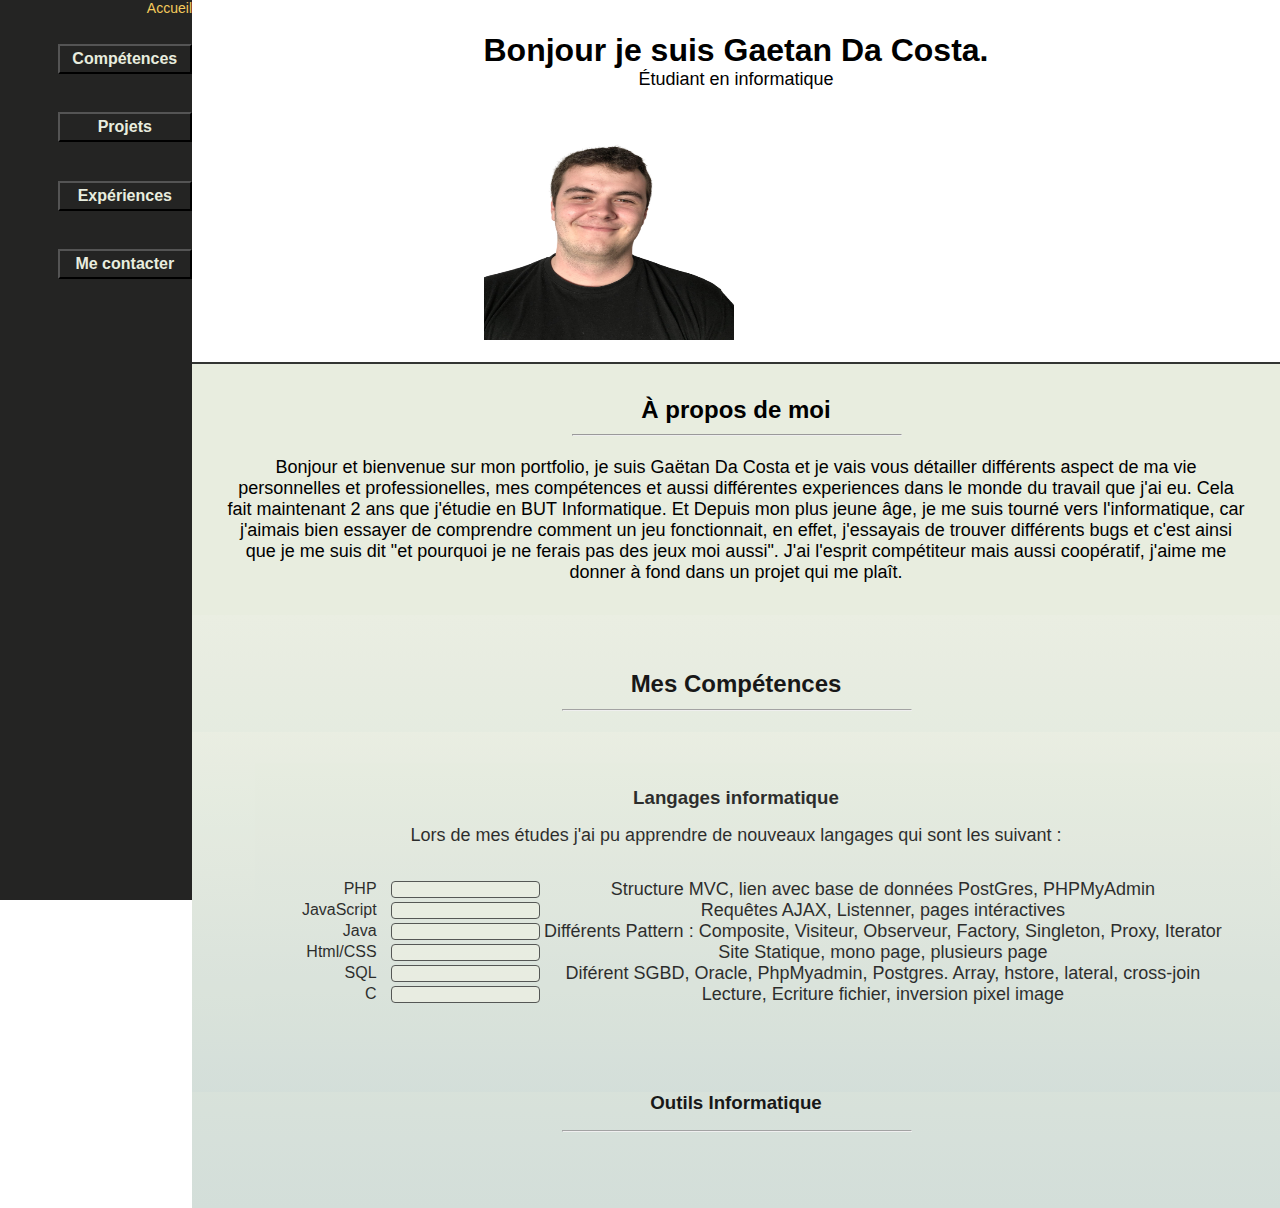
<file: Site.html>
<!DOCTYPE html>
<html lang="fr">
<head>
    <meta charset="UTF-8">
    <title>Gaetan - Accueil</title>
    <link rel="shortcut icon" href="Ressources/images/gaetan.png"/>
    <link rel="stylesheet" href="Ressources/css/navBar.css">
    <link rel="stylesheet" href="Ressources/css/accueil.css">
    <link rel="stylesheet" href="Ressources/css/Langages.css">
    <script defer src="Ressources/Js/js-Navbar.js"></script>
    <script defer src="Ressources/Js/Langages.js"></script>
</head>
<body>
<div class="flex-shrink-0 p-3 navBar">
    <a href="https://www.w3schools.com/w3css/tryit.asp?filename=tryw3css_templates_dark_portfolio&stacked=h"
       class="d-flex align-items-center pb-3 mb-3 link-body-emphasis text-decoration-none border-bottom">
        <svg class="bi pe-none me-2" width="30" height="24">
            <use xlink:href="#bootstrap"/>
        </svg>
        <span class="fs-5 fw-semibold">Accueil</span>
    </a>
    <ul class="list-unstyled ps-0" id="boutons">
        <li class="mb-1">
            <button class="btn btn-toggle d-inline-flex align-items-center rounded border-0 collapsed"
                    data-bs-toggle="collapse" data-bs-target="#home-collapse" aria-expanded="false">
                Compétences
            </button>
            <div class="collapse show" id="home-collapse">
                <ul class="btn-toggle-nav list-unstyled fw-normal pb-1 small">
                    <li><a href="#lang"
                           class="link-body-emphasis d-inline-flex text-decoration-none rounded">Langages
                        Informatiques</a></li>
                    <li><a href="#outils"
                           class="link-body-emphasis d-inline-flex text-decoration-none rounded">Outils
                        Informatiques</a></li>
                    <li><a href="#"
                           class="link-body-emphasis d-inline-flex text-decoration-none rounded">Personnelles et
                        Professionnelles</a></li>
                </ul>
            </div>
        </li>
        <li class="mb-1">
            <button class="btn btn-toggle d-inline-flex align-items-center rounded border-0 collapsed"
                    data-bs-toggle="collapse" data-bs-target="#dashboard-collapse" aria-expanded="false">
                Projets
            </button>
            <div class="collapse" id="dashboard-collapse">
                <ul class="btn-toggle-nav list-unstyled fw-normal pb-1 small">
                    <li><a href="https://alvarotrigo.com/blog/drop-down-menu-javascript/"
                           class="link-body-emphasis d-inline-flex text-decoration-none rounded">Site Sous Menu</a></li>
                    <li><a href="#" class="link-body-emphasis d-inline-flex text-decoration-none rounded">ChocoMaps</a>
                    </li>
                    <li><a href="#"
                           class="link-body-emphasis d-inline-flex text-decoration-none rounded">Chocolask</a></li>
                    <li><a href="#"
                           class="link-body-emphasis d-inline-flex text-decoration-none rounded">Aventuriers Du
                        Rails</a></li>
                </ul>
            </div>
        </li>
        <li class="mb-1">
            <button class="btn btn-toggle d-inline-flex align-items-center rounded border-0 collapsed"
                    data-bs-toggle="collapse" data-bs-target="#orders-collapse" aria-expanded="false">
                Expériences
            </button>
            <div class="collapse" id="orders-collapse">
                <ul class="btn-toggle-nav list-unstyled fw-normal pb-1 small">
                    <li><a href="#" class="link-body-emphasis d-inline-flex text-decoration-none rounded">été 2022</a>
                    </li>
                    <li><a href="#"
                           class="link-body-emphasis d-inline-flex text-decoration-none rounded">Itérim</a></li>
                    <li><a href="#"
                           class="link-body-emphasis d-inline-flex text-decoration-none rounded">été 2020/2021</a></li>
                </ul>
            </div>
        </li>
        <li class="mb-1">
            <button class="btn btn-toggle d-inline-flex align-items-center rounded border-0 collapsed"
                    data-bs-toggle="collapse" data-bs-target="#account-collapse" aria-expanded="false">
                Me contacter
            </button>
            <div class="collapse" id="account-collapse">
                <ul class="btn-toggle-nav list-unstyled fw-normal pb-1 small">
                    <li><a href="#" class="link-dark d-inline-flex text-decoration-none rounded">Mail</a></li>
                    <li><a href="#" class="link-dark d-inline-flex text-decoration-none rounded">Tél</a></li>
                    <li><a href="#" class="link-dark d-inline-flex text-decoration-none rounded">Formulaire de
                        contact</a></li>
                </ul>
            </div>
        </li>
    </ul>
</div>

<div class="w3-padding-large" id="main">
    <!-- Header/Home -->
    <header class="w3-container w3-padding-32 w3-center w3-black" id="home">
        <h1 class="w3-jumbo"><span class="w3-hide-small"></span>Bonjour je suis Gaetan Da Costa.</h1>
        <p>Étudiant en informatique</p>
        <img src="Ressources/images/gaetan.png" alt="boy" class="w3-image" width="250" height="250">
    </header>
    <div class="w3-content w3-justify w3-text-grey w3-padding-64 fondBlanc" id="about">
        <h2 class="w3-text-light-grey">À propos de moi</h2>
        <hr class="w3-opacity trait">
        <p>Bonjour et bienvenue sur mon portfolio, je suis Gaëtan Da Costa et je vais vous détailler différents aspect
            de ma vie personnelles et professionelles, mes compétences et aussi
            différentes experiences dans le monde du travail que j'ai eu.
            Cela fait maintenant 2 ans que j'étudie en BUT Informatique.
            Et Depuis mon plus jeune âge, je me suis tourné vers l'informatique,
            car j'aimais bien essayer de comprendre comment un jeu fonctionnait, en effet, j'essayais de trouver
            différents bugs et c'est ainsi que je me suis dit "et pourquoi je ne ferais pas des jeux moi aussi".
            J'ai l'esprit compétiteur mais aussi coopératif, j'aime me donner à fond dans un projet qui me plaît.</p>
    </div>
    <div class="w3-content w3-justify w3-text-grey w3-padding-64 fondGris" id="comp">
        <h2 class="w3-text-light-grey">Mes Compétences</h2>
        <hr class="w3-opacity trait">
        <div class="fondGris" id="lang"><h3>Langages informatique</h3>
            <p>Lors de mes études j'ai pu apprendre de nouveaux langages qui sont les suivant :</p>
            <div class="lang-desc" id="lang-desc">
                <div class="lang">
                    <label for="PHP">PHP</label>
                    <div id="PHP" class="Progress">
                        <div id="PHP_Progress" class="Bar"></div>
                    </div>
                </div>
                <div class="desc">
                    <p>Structure MVC, lien avec base de données PostGres, PHPMyAdmin</p>
                </div>
                <div class="lang">
                    <label for="JS">JavaScript</label>
                    <div id="JS" class="Progress">
                        <div id="JS_Progress" class="Bar"></div>
                    </div>
                </div>
                <div class="desc">
                    <p>Requêtes AJAX, Listenner, pages intéractives</p>
                </div>

                <div class="lang">
                    <label for="JAVA">Java</label>
                    <div id="JAVA" class="Progress">
                        <div id="JAVA_Progress" class="Bar"></div>
                    </div>
                </div>
                <div class="desc">
                    <p>Différents Pattern : Composite, Visiteur, Observeur, Factory, Singleton, Proxy, Iterator</p>
                </div>
                <div class="lang">
                    <label for="HTML">Html/CSS</label>
                    <div id="HTML" class="Progress">
                        <div id="HTML_Progress" class="Bar"></div>
                    </div>
                </div>
                <div class="desc">
                    <p>Site Statique, mono page, plusieurs page</p>
                </div>
                <div class="lang">
                    <label for="SQL">SQL</label>
                    <div id="SQL" class="Progress">
                        <div id="SQL_Progress" class="Bar"></div>
                    </div>
                </div>
                <div class="desc">
                    <p>Diférent SGBD, Oracle, PhpMyadmin, Postgres. Array, hstore, lateral, cross-join</p>
                </div>
                <div class="lang">
                    <label for="C">C</label>
                    <div id="C" class="Progress">
                        <div id="C_Progress" class="Bar"></div>
                    </div>
                </div>
                <div class="desc">
                    <p>Lecture, Ecriture fichier, inversion pixel image</p>
                </div>
            </div>
        </div>
        <div id="outils">
        <h3 class="w3-text-light-grey">Outils Informatique</h3>
        <hr class="w3-opacity trait">
    </div>
    </div>

    <footer class="footer">
    </footer>
</div>

</body>
</html>
</file>
<file: Ressources/css/navBar.css>
@import url('https://fonts.googleapis.com/css2?family=Rajdhani:wght@500&display=swap');

body {
    min-height: 100vh;
    min-height: -webkit-fill-available;
    display: flex;
    align-content: center;
}

html {
    height: -webkit-fill-available;
}

main {
    height: 100vh;
    height: -webkit-fill-available;
    max-height: 100vh;
    overflow-x: auto;
    overflow-y: hidden;

}
* {
    font-family: 'Rajdhani', sans-serif;
    padding: 0px;
    margin: 0px
}
p, a {
    font-size: 18px;
}


#main{
    display: flex;
    justify-content: center;
    text-align: center;
    flex-direction: column;
    background-image: url(https://cdn.discordapp.com/attachments/782961560061476894/1093527641857998939/testBackground.jpg);
    height: 50%;
    width: 85%;
    margin-left: 15%;
    padding-top: 10px;
}

.dropdown-toggle { outline: 0; }

.btn-toggle {
    padding: .25rem .5rem;
    font-weight: 600;
    color: var(--bs-emphasis-color);
    background-color: transparent;
    list-style-type: none;
    font-size: 16px;
}
.btn-toggle:hover,
.btn-toggle:focus {
    color: rgba(var(--bs-emphasis-color-rgb), .85);
    background-color: var(--bs-tertiary-bg);
}

.btn-toggle::before {
    line-height: 0;
    transition-duration: 500ms;
    width: 0px;
}

[data-bs-theme="dark"] .btn-toggle::before {
    content: url("data:image/svg+xml,%3csvg xmlns='http://www.w3.org/2000/svg' width='16' height='16' viewBox='0 0 16 16'%3e%3cpath fill='none' stroke='rgba%28255,255,255,.5%29' stroke-linecap='round' stroke-linejoin='round' stroke-width='2' d='M5 14l6-6-6-6'/%3e%3c/svg%3e");
}

.btn-toggle[aria-expanded="true"]{
    transition-duration: 500ms;
    translate: -20%;
    color:#242423 ;
    background: #F5CB5C;
    border-color: #242423;
    border-radius: 50px;
    padding-bottom: -10%;
}
.btn-toggle[aria-expanded="false"]{
    transition-duration: 500ms;
    color : #E8EDDF;
}

.btn-toggle:hover{
    cursor: pointer;
}

.btn-toggle-nav a {
    padding: .1875rem .5rem;
    margin-top: .125rem;
    margin-left: 1.25rem;

}
.btn-toggle-nav a:hover,
.btn-toggle-nav a:focus {
    background-color: var(--bs-tertiary-bg);
}

.scrollarea {
    overflow-y: auto;
}
.navBar{
    background: #242423;
    color: #CFDBD5;
    position: fixed;
    width: 15%;
    height: 100%;
    flex-direction: column;
    display: flex;
}

.navBar a{
    text-align: center;
    transition-duration: 500ms;
    text-decoration: none;
    color: #CFDBD5;
    display: block;
    justify-content: right;
    display: flex;
    margin-left: 0px;
    font-size: 14px;
    
}

.cache{
    display: none;
}
.visible{
    display: flex;
    justify-content: center;
}
.navBar a:hover{
    transition-duration: 250ms;
    color: #F5CB5C;
}

#about{
    background: #E8EDDF;
    padding: 3%;
    display: flex;
    flex-direction: column;
    align-content: center;
    text-align: center;
    border-top: 2px solid #333533;
}

.mb-1{
    padding-bottom: 20%;
    list-style-type: none;
    display: flex;
    justify-content: end;
    flex-direction: column;
    padding-left: 30%;
}
.mb-2{
    padding-bottom: 5%;
    list-style-type: none;
    display: flex;
    justify-content: end;
    flex-direction: column;
    padding-left: 30%;
}
.btn-toggle-nav{
    list-style-type: none;
    padding: 0px;
    width: 100%;
    margin-right: 15%;
}

.btn-toggle-nav li:hover{

    transition-duration: 250ms;
    text-decoration: none;
    color: #F5CB5C;
    translate: -10%;
}

.trait{
    width: 32%;
    margin-left: 34%;
    margin-bottom: 2%;
    margin-top: 1%;
}

.btn-toggle-nav li{
    padding-bottom: 2px;
    padding-top: 5px;
    transition-duration: 250ms;
}

h3{
    margin-bottom: 1.5%;
}

.bouton{
    color: #242423;
    transition-duration: 200ms;
    text-decoration: none;
    border-radius: 10px;
    background-color: #F5CB5C;
    padding: 2px;
    width: 20%;
    margin: 2%;
}

.bouton:hover{
    background-color: #242423;
    color: #F5CB5C;
    transition-duration: 200ms;
    border-radius: 0px;
    padding: 2px
}


.exps p{
    padding: 10%
}

.me_contacter{
    display: flex;
    flex-direction: column;
    justify-content: center;
    align-items: center;
}

.bas_navBar{
    display: flex;
    height: 100%;
    flex-direction: column-reverse;
    z-index: 2;
    margin-bottom: 10%;
}

#boutons{
    padding-top: 20px;
}
</file>
<file: Ressources/css/accueil.css>
main{
    background-color: #d9d9d9;
    width: 65%;
    margin-left: 5%;
    border-radius: 20px;
    
}
.Photo_cliquable{
    display: flex;
    width: 150px;
    padding: 10px;
    transition-duration: 500ms;
}

.Photo_cliquable:hover{
    scale: 120%;
    transition-duration: 500ms;
}

.Photo_non_cliquable{
    display: flex;
    width: 150px;
    padding: 10px;
}


.div_PP{
        display: grid;
    grid-template-columns: 25% 50% 25%;
    align-items: center;
    justify-items: center;
    text-align: center;

    text-decoration: none;
}
.div_PP a{
    transition-duration: 200ms;
    text-decoration: none;
    font-weight : bold;
    color: black;
}

.div_PP a:hover{
    transition-duration: 200ms;
    color: #17A095;
}
/*

    display: flex;
    flex-direction: row;
    align-items: center;
    justify-content: center;

 */

.titre_PP{
    padding-left: 35px;
    color: #302d2d;
}

.div_corp{
    padding: 20px;
}

.gaetan{
    margin-bottom: -18%;
    width: 55%;
    margin-top: -13%;
}


.btn-home{
    width: 50px;
    height: 50px;
    cursor: pointer;
    display: flex;
    justify-content: center;
    align-content: center;
    position: fixed;
    right: 20px;
    bottom: 20px;
    background-color: #F5CB5C;
    border-radius: 50%;
    transition: 500ms;
    z-index: 1;
}
.btn-home:hover{
    transition: 500ms;
    transform: scale(120%);
    background-color: #242423;
}

.btn-home:hover svg{
    transition: 500ms;
    transform: scale(120%);
    fill: #F5CB5C;
}

.btn-home svg{
    transform: scale(120%);
    fill: #242423;
    display: flex;
    align-self: center;
}

.lecture_bar{
    height: 4px;
    left: 0;
    position: fixed;
    background-color: #F5CB5C;
    top: 0px;
    right: 0px;
    box-shadow: 0 0 10px rgba(0, 0, 0, 0.1);
    z-index: 4;
}

#main{
    display: flex;
    justify-content: center;
    text-align: center;
    flex-direction: column;
    background-image: url(https://cdn.discordapp.com/attachments/782961560061476894/1093527641857998939/testBackground.jpg);
    height: 50%;
    width: 100%;
    padding-top: 10px;
}
@import url('https://fonts.googleapis.com/css2?family=Rajdhani:wght@500&display=swap');

body {
    min-height: 100vh;
    min-height: -webkit-fill-available;
    display: flex;
    align-content: center;
}

html {
    height: -webkit-fill-available;
}

main {
    height: 100vh;
    height: -webkit-fill-available;
    max-height: 100vh;
    overflow-x: auto;
    overflow-y: hidden;

}
* {
    font-family: Roboto, sans-serif;
    padding: 0px;
    margin: 0px
}
p, a {
    font-size: 18px;
}

#home{
    display: grid;
    
    justify-content: center;
    
    align-content: center;
    padding: 2% 0%;
}
</file>
<file: Ressources/css/Langages.css>
.Progress {
    width: 50%;
    background-color: #E8EDDF;
    border: 1px solid #333533;
    height: 15px;
    border-radius: 4px;
    margin-left: 5%;
}

.Bar {
    width: 0%;
    height: 100%;
    background-color: #F5CB5C;
    border-radius: 4px;
}



.lang{

    display: flex;
    align-items: center;
    flex-direction: row;
    justify-content: end;

}




.fondBlanc{
    opacity: 1;
    padding-top: 5%;
    padding-bottom: 5%;
    background: linear-gradient(180deg, rgba(207,219,213,1) 0%, rgba(232,237,223,1) 100%); 
}
.fondGris{
    opacity: .90;
    padding-top: 5%;
    padding-bottom: 5%;
    background: linear-gradient(0deg, rgba(207,219,213,1) 0%, rgba(232,237,223,1) 100%);
}
.lang-desc{
    display: grid;
    grid-template-columns: 30% 70%;
    justify-content: center;
    margin: 3% 5%;
}

.footer{
    
    background-color: #333533;
}
</file>
